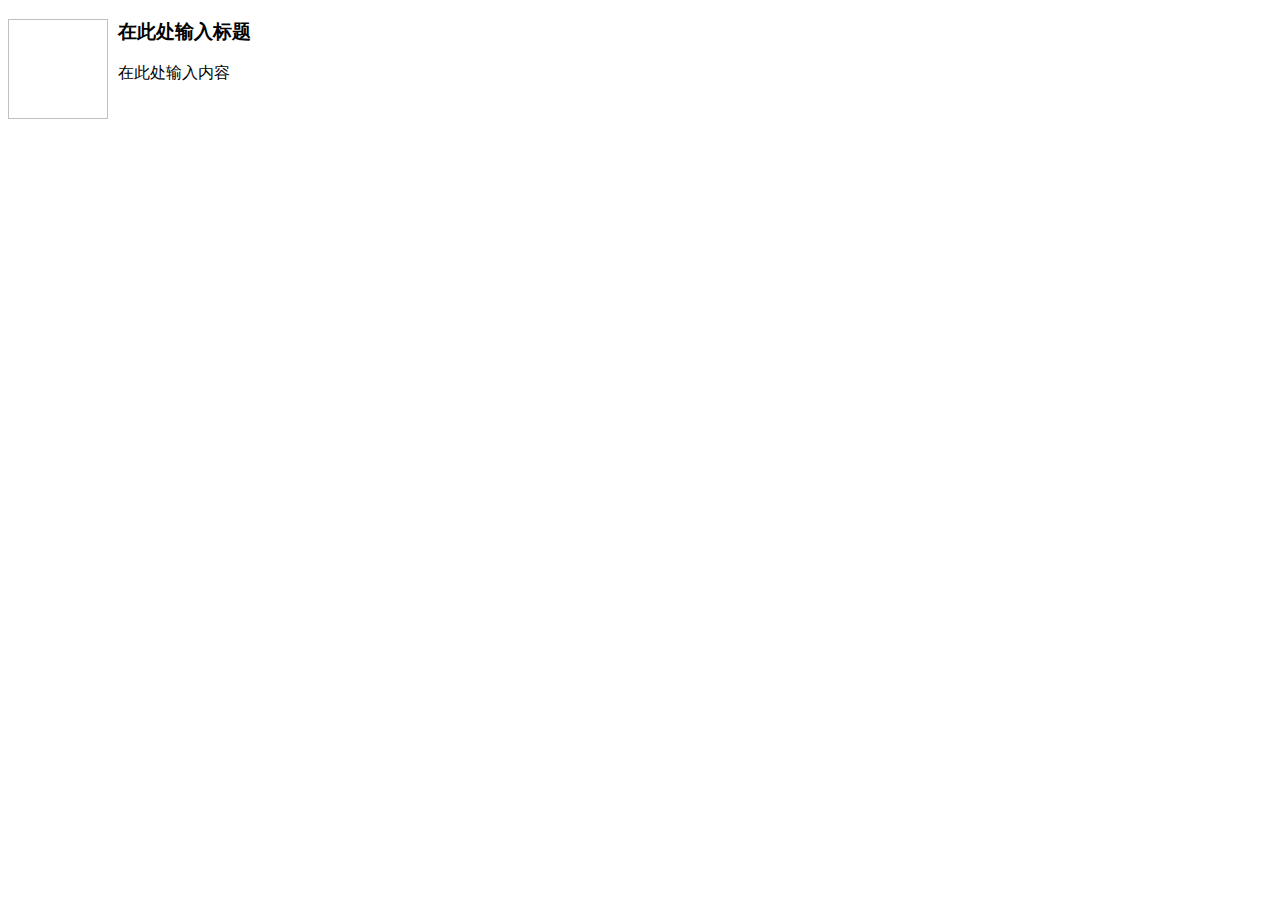
<file: blog/static/kindeditor/plugins/template/html/1.html>
<!doctype html>
<html>
<head>
	<meta charset="utf-8" />
</head>
<body>
	<h3>
		<img align="left" height="100" style="margin-right: 10px" width="100" />在此处输入标题
	</h3>
	<p>
		在此处输入内容
	</p>
</body>
</html>
</file>
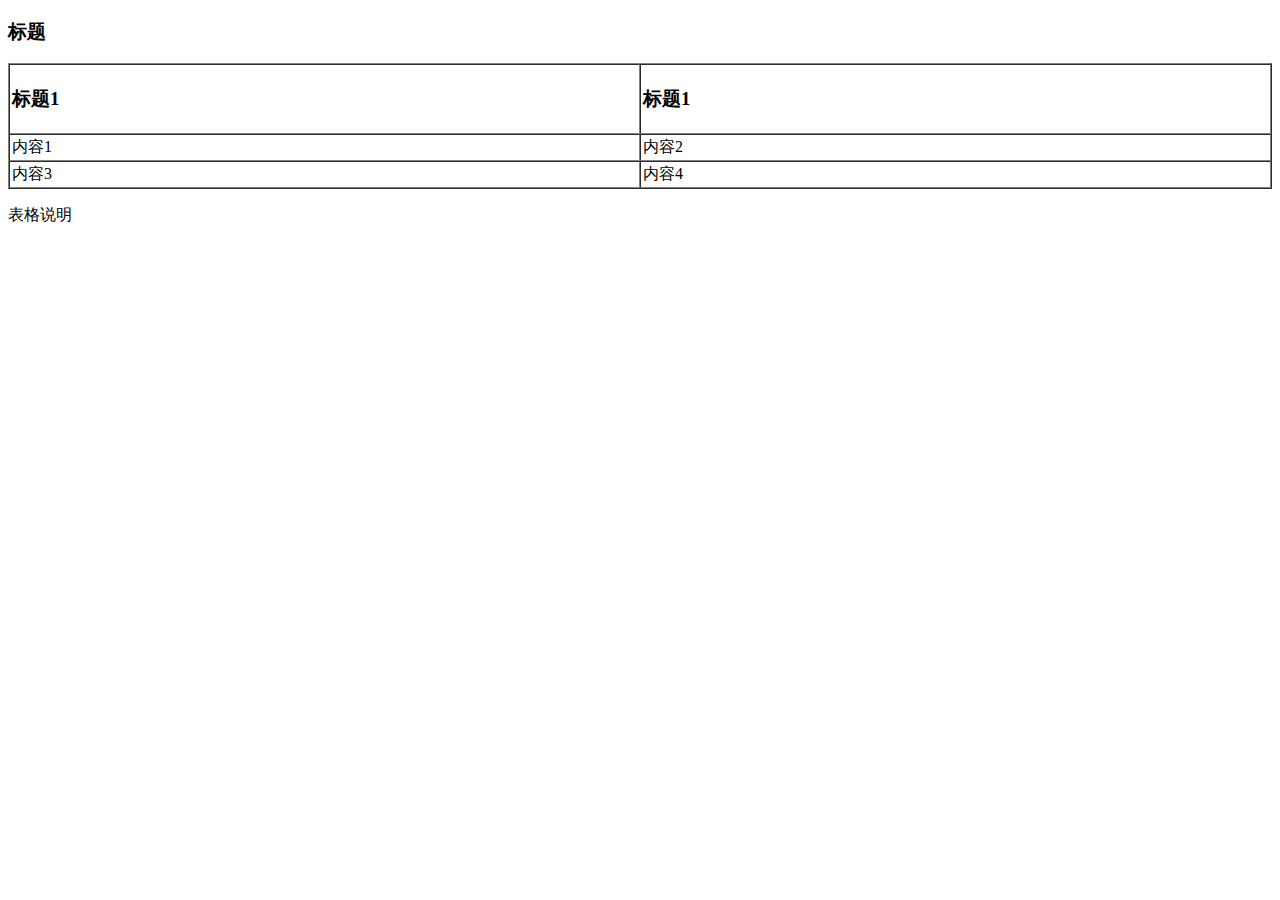
<file: blog/static/kindeditor/plugins/template/html/2.html>
<!doctype html>
<html>
<head>
	<meta charset="utf-8" />
</head>
<body>
	<h3>
		标题
	</h3>
	<table style="width:100%;" cellpadding="2" cellspacing="0" border="1">
		<tbody>
			<tr>
				<td>
					<h3>标题1</h3>
				</td>
				<td>
					<h3>标题1</h3>
				</td>
			</tr>
			<tr>
				<td>
					内容1
				</td>
				<td>
					内容2
				</td>
			</tr>
			<tr>
				<td>
					内容3
				</td>
				<td>
					内容4
				</td>
			</tr>
		</tbody>
	</table>
	<p>
		表格说明
	</p>
</body>
</html>
</file>
